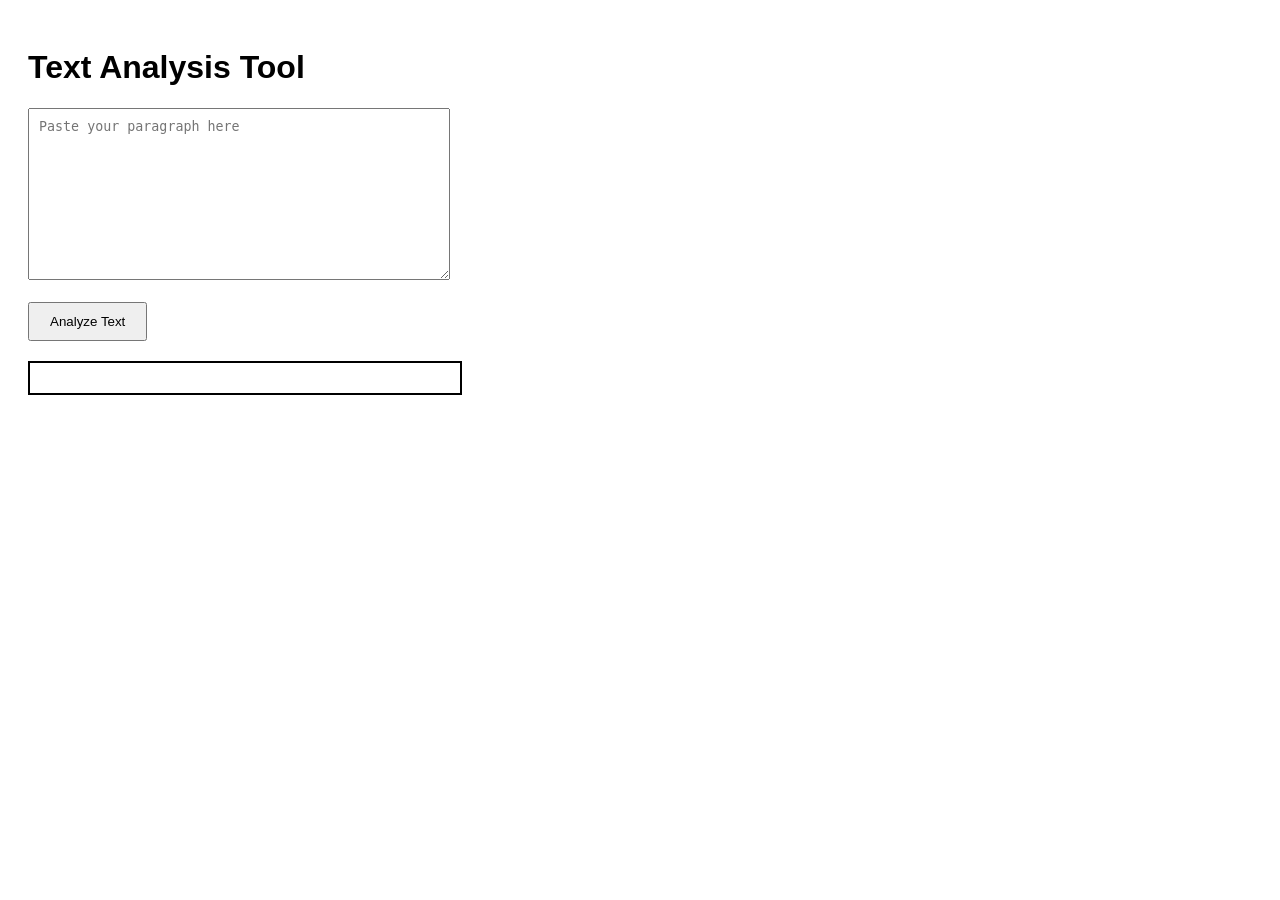
<file: Lab5_practise/index.html>
<!DOCTYPE html>
<html lang="en">
<head>
    <meta charset="UTF-8">
    <meta name="viewport" content="width=device-width, initial-scale=1.0">
    <title>Text Analysis Tool</title>
    <link rel="stylesheet" href="style.css">
</head>
<body>
     <h1>Text Analysis Tool</h1>
    <textarea id="inputText" rows="10" cols="50" placeholder="Paste your paragraph here"></textarea>

    <br><br>
    <button onclick="analyzeText()">Analyze Text</button>
    <div id="result"></div>

    <script src="script.js"></script>
</body>
</html>
</file>
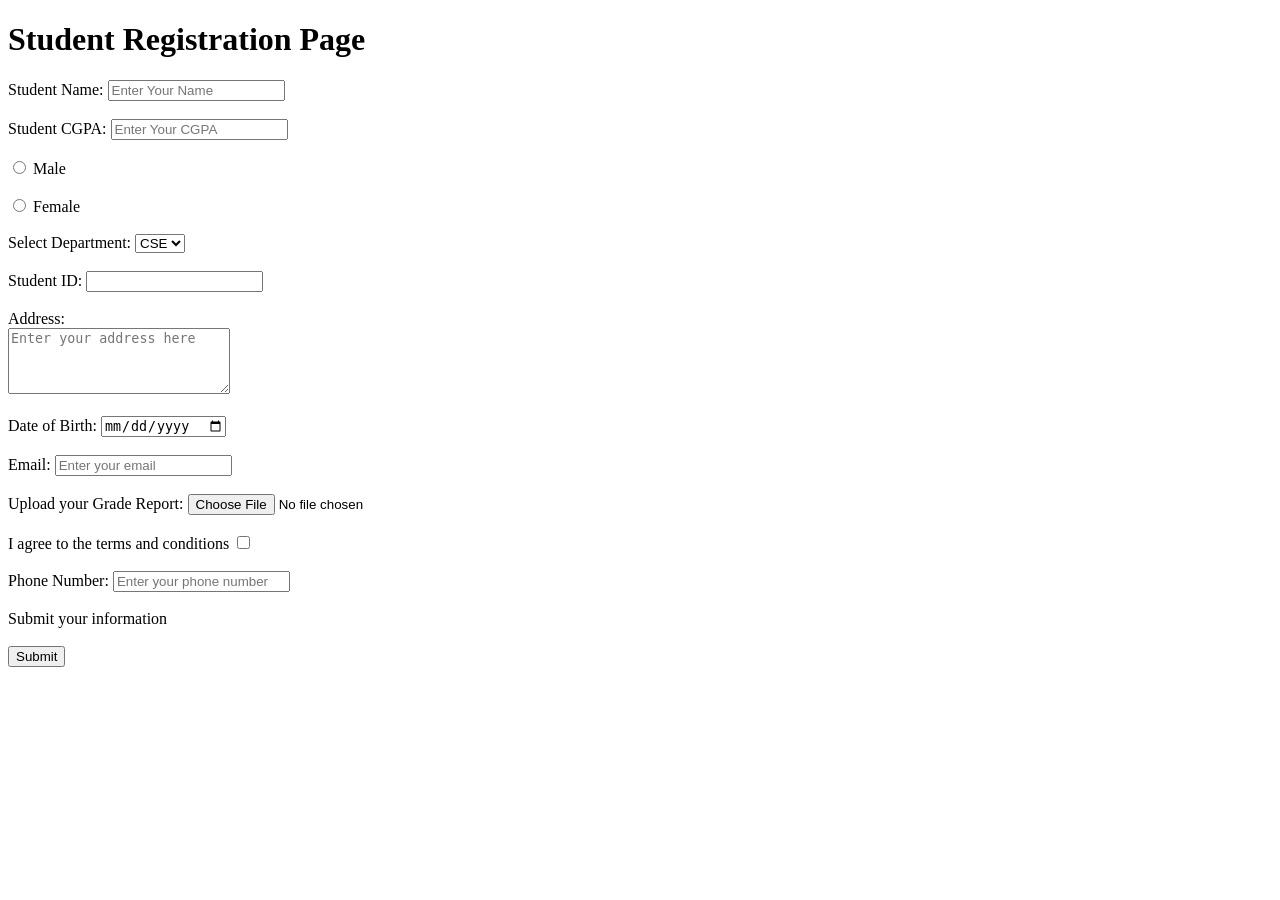
<file: lab1.html>
<!DOCTYPE html>
<html lang="en">
<head>
    <title>Student Registration Page</title>
</head>
<body>

<h1>Student Registration Page</h1>

<form>
 <label for="StudentName 1">Student Name:</label>
<input type="text" id="StudentName" name="StudentName" placeholder="Enter Your Name">
<br><br>
  <label for="CGPA">Student CGPA:</label>
<input type="text" id="CGPA" name="CGPA" placeholder="Enter Your CGPA">
<br><br> 
<input type="radio" id="Male" name="Gender" value="Male">
<label for="Male">Male</label>
<br><br>

<input type="radio" id="Female" name="Gender" value="Female">
<label for="Female">Female</label>
<br><br>
<label for="Department">Select Department:</label>
<select id="Department" name="Department">
    <option value="CSE">CSE</option>
    <option value="EEE">EEE</option>
    <option value="BBA">BBA</option>
</select>
<br><br>
<label for="StudentID">Student ID:</label>
<input type="text" id="StudentID" name="StudentID">
<br><br>
<label for="Address">Address:</label><br>
<textarea id="Address" name="Address" rows="4" cols="25" placeholder="Enter your address here"></textarea>
<br><br><label for="DOB">Date of Birth:</label>
<input type="date" id="DOB" name="DOB">
<br><br>
<label for="Email">Email:</label>
<input type="email" id="Email" name="Email" placeholder="Enter your email">
<br><br>
<label for="GradeReport">Upload your Grade Report:</label>
<input type="file" id="GradeReport" name="GradeReport">
<br><br>

<label for="Terms">I agree to the terms and conditions</label>
<input type="checkbox" id="Terms" name="Terms">
<br><br>
<label for="Phone">Phone Number:</label>
<input type="text" id="Phone" name="Phone" placeholder="Enter your phone number">
<br><br>
<label for="submit">Submit your information</label>
<br><br>
<input type="submit" value="Submit">

</form>

</body>
</html>
</file>
<file: Lab5_practise/style.css>
body {
    font-family: Arial;
    padding: 20px;
}

textarea {
    width: 400px;
    padding: 10px;
}
body {
    font-family: Arial;
    padding: 20px;
}

textarea {
    width: 400px;
    padding: 10px;
}

button {
    padding: 10px 20px;
    cursor: pointer;
}

#result {
    margin-top: 20px;
    padding: 15px;
    border: 2px solid black;
    width: 400px;
}
</file>
